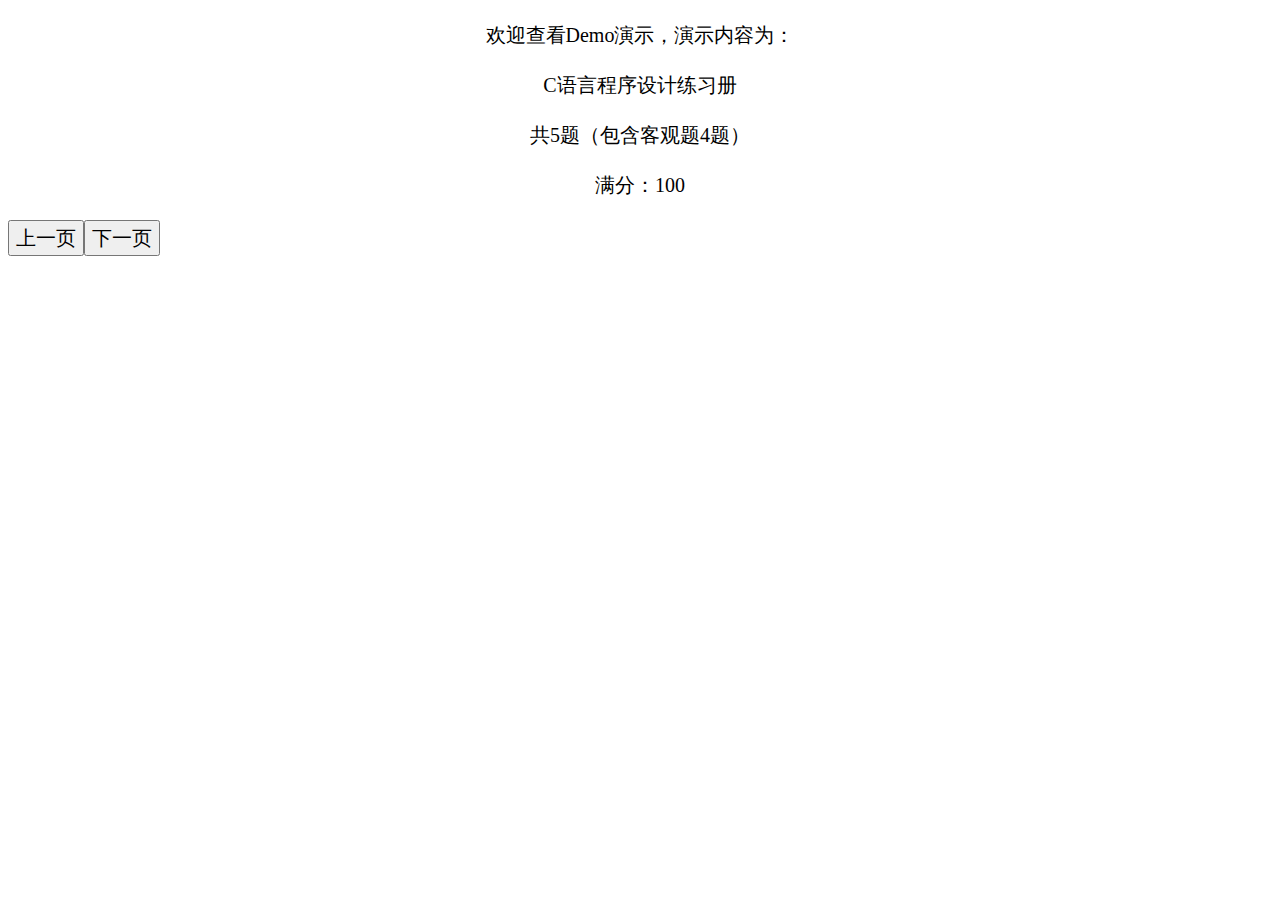
<file: index.html>
<!DOCTYPE html>
<html lang="en">
<head>
    <meta charset="UTF-8">
    <meta http-equiv="X-UA-Compatible" content="IE=edge">
    <meta name="viewport" content="width=device-width, initial-scale=1.0">
    <title>Document</title>
    <link rel="stylesheet" href="./src/style.css" />
    <script src="./src/src.js"></script>
    <script src="./src/main.js"></script>
</head>
<body>
    <div id="app"></div>
</body>
</html>
</file>
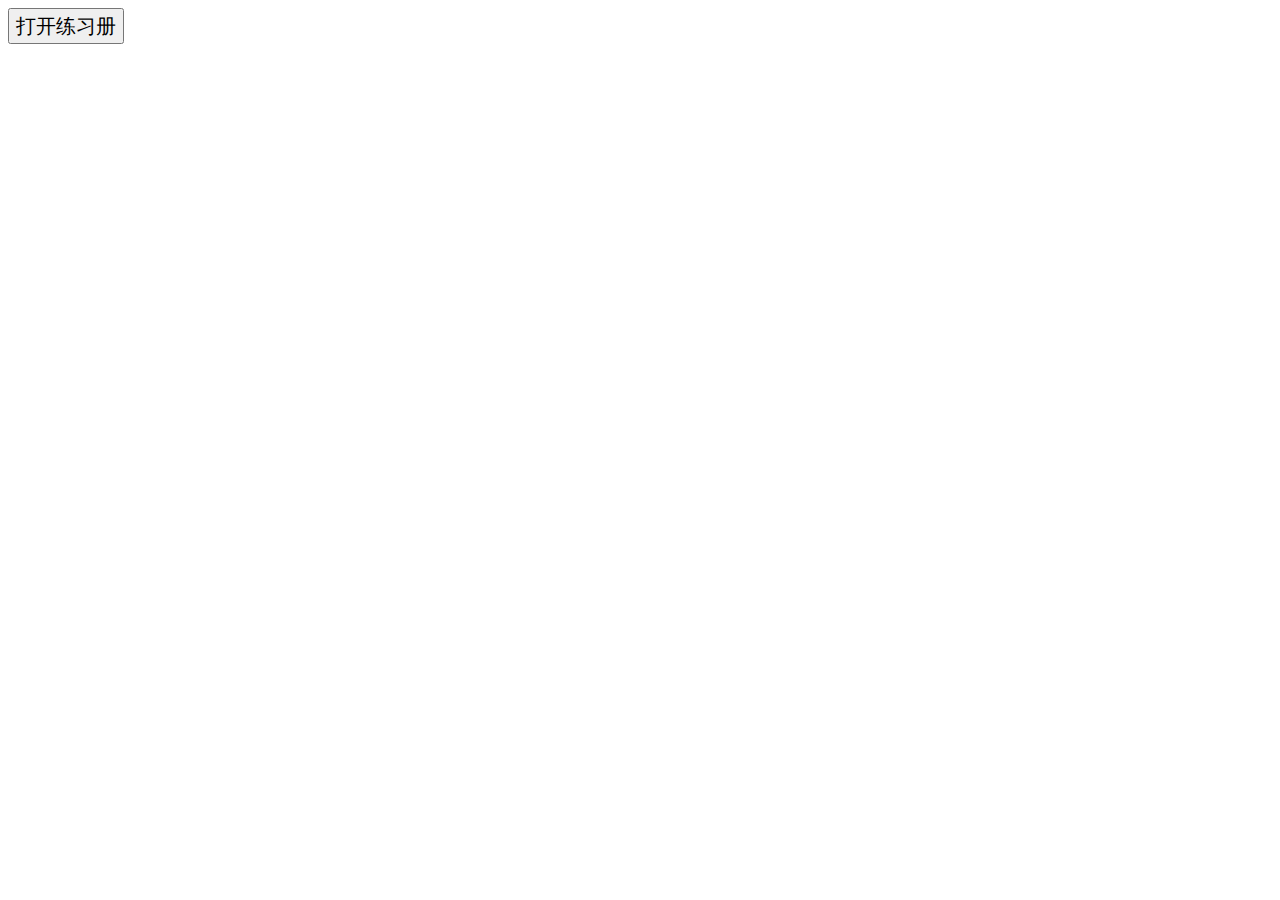
<file: demo2.html>
<!DOCTYPE html>
<html lang="en">
<head>
    <meta charset="UTF-8">
    <meta http-equiv="X-UA-Compatible" content="IE=edge">
    <meta name="viewport" content="width=device-width, initial-scale=1.0">
    <title>Demo2</title>
    <link rel="stylesheet" href="./src/style.css" />
    <script src="./src/src.js"></script>
</head>
<body>
    <div id="sel"><button onclick="openPra()">打开练习册</button></div>
    <div id="app"></div>
    <script>
        let _ele=null;
        function openPra(){
            _ele=document.createElement("input");
            _ele.type="file";
            _ele.click();
            _ele.onchange=_openPraCSV;
        }
        function _openPraCSV(){
            let csvfile=_ele.files[0];
            let fs=new FileReader();
            fs.readAsText(csvfile);
            fs.onloadend=function(){
                _showPraCSV(fs.result);
            }
        }
        function _showPraCSV(csv_str){
            let p=new Paper(document.getElementById("app"));
            p.readCSV(csv_str);
            p.start();
        }
    </script>
</body>
</html>
</file>
<file: src/style.css>
*{
    font-size:20px;
    line-height: 1.5em;
}
.selection{
    border:1px solid grey;
    background-color: lightskyblue;
}
</file>
